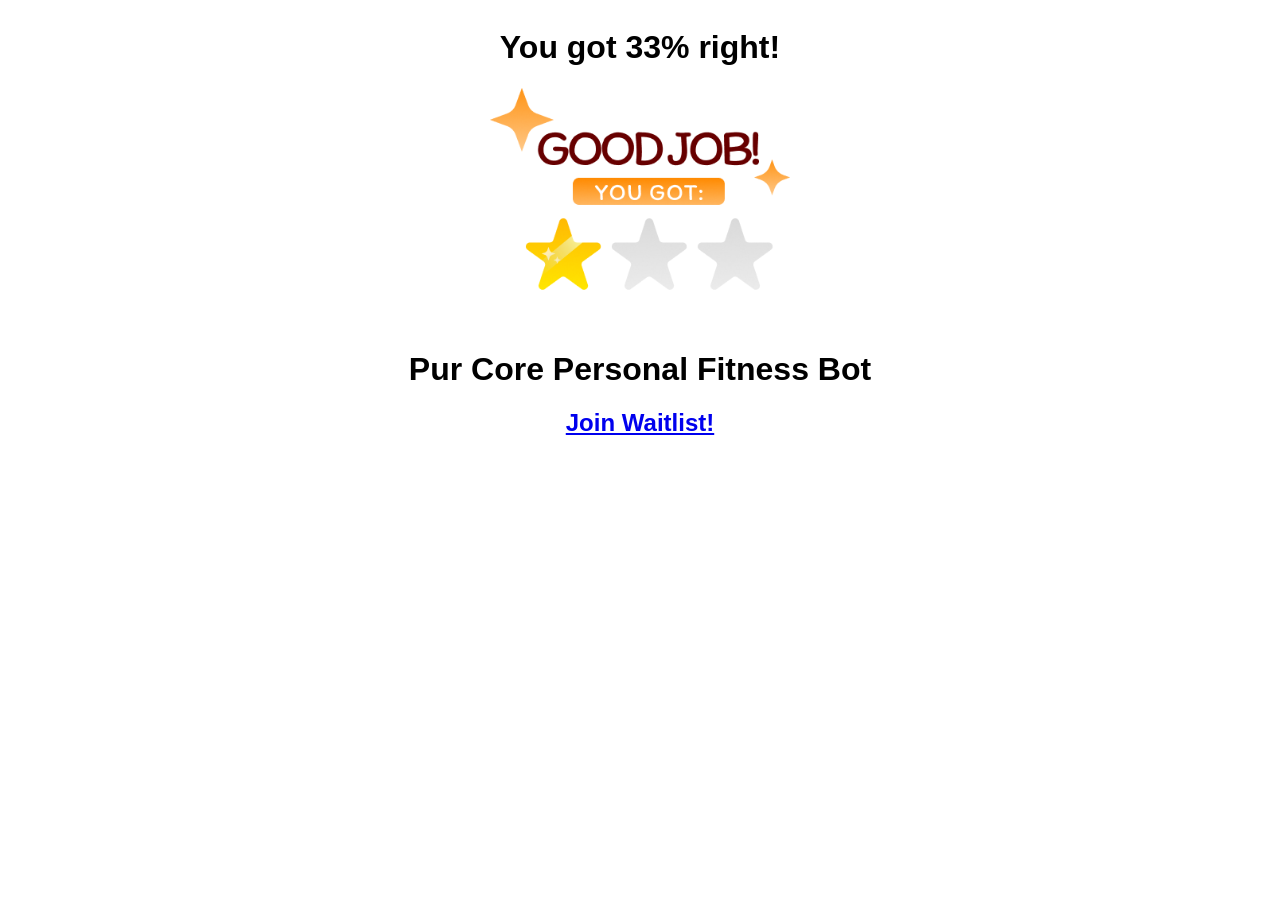
<file: level1.html>
<!DOCTYPE html>
<html lang="en">

<head>
    <meta charset="UTF-8">
    <meta http-equiv="X-UA-Compatible" content="IE=edge">
    <meta name="viewport" content="width=device-width, initial-scale=1.0">
    <title>Document</title>
</head>

<body>
    <div style="display: flex;
    flex-direction: column;
    align-items: center;
    font-family: sans-serif;
    text-align: center;
    ">
        <h1>You got 33% right!</h1>
        <img src="level1.png" style="width: 300px;"><br><br>
        <h1>Pur Core Personal Fitness Bot</h1>
        <a href="https://qrco.de/be0pl5" style="font-size: 24px;font-weight: bold;">Join Waitlist!</a>
    </div>
</body>

</html>
</file>
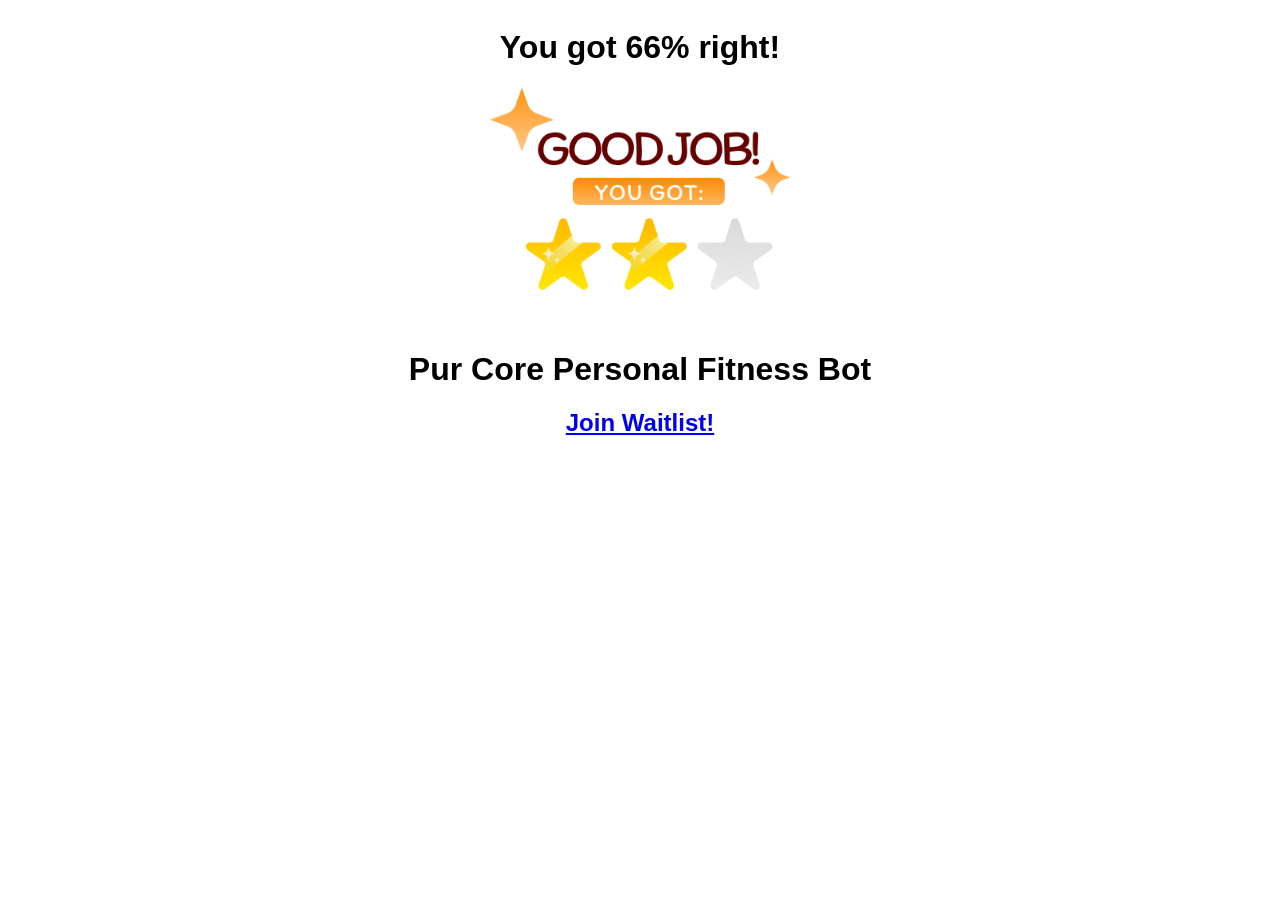
<file: level2.html>
<!DOCTYPE html>
<html lang="en">

<head>
    <meta charset="UTF-8">
    <meta http-equiv="X-UA-Compatible" content="IE=edge">
    <meta name="viewport" content="width=device-width, initial-scale=1.0">
    <title>Document</title>
</head>

<body>
    <div style="display: flex;
    flex-direction: column;
    align-items: center;
    font-family: sans-serif;
    text-align: center;
    ">
        <h1>You got 66% right!</h1>
        <img src="level2.png" style="width: 300px;"><br><br>
        <h1>Pur Core Personal Fitness Bot</h1>
        <a href="https://qrco.de/be0pl5" style="font-size: 24px;font-weight: bold;">Join Waitlist!</a>
    </div>
</body>

</html>
</file>
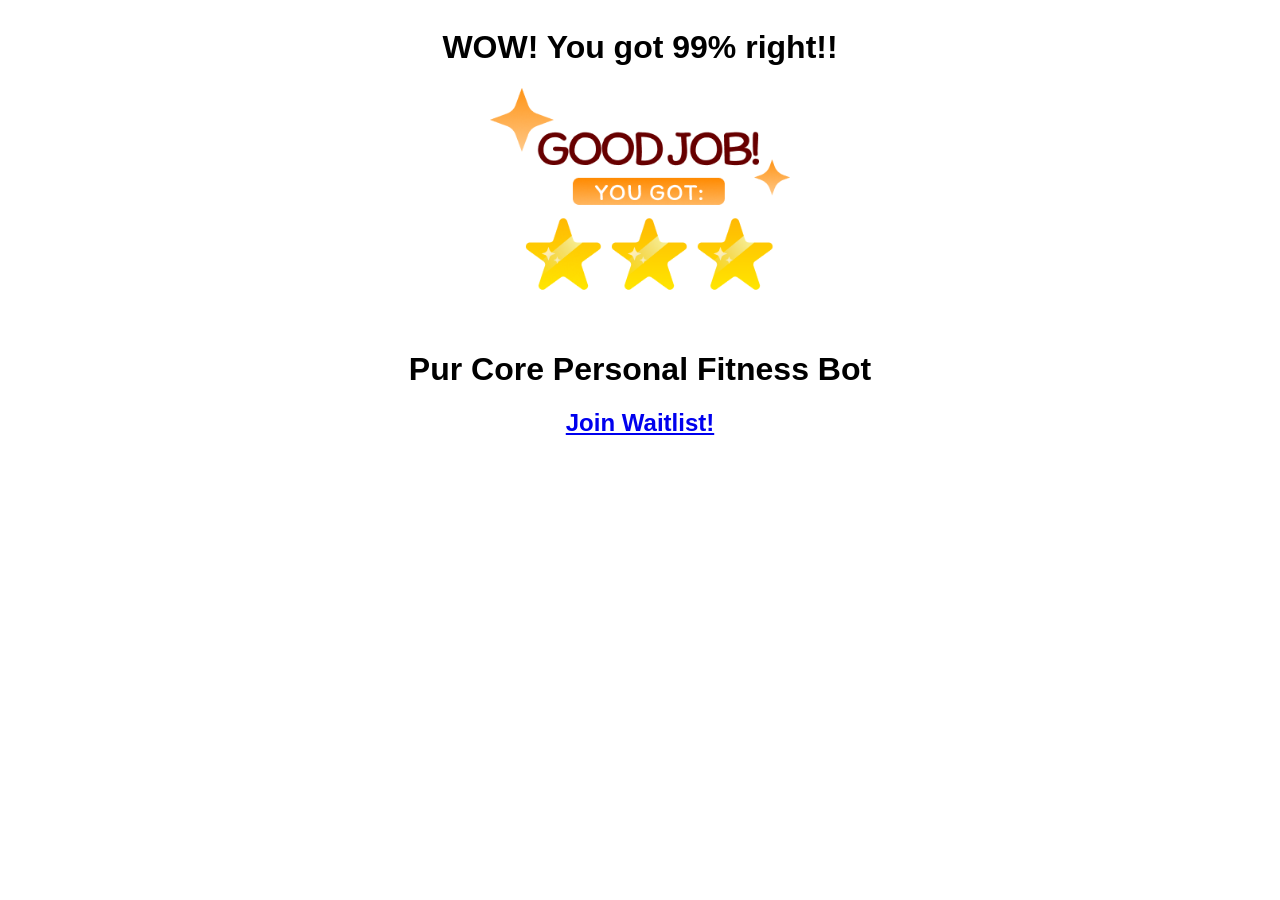
<file: level3.html>
<!DOCTYPE html>
<html lang="en">

<head>
    <meta charset="UTF-8">
    <meta http-equiv="X-UA-Compatible" content="IE=edge">
    <meta name="viewport" content="width=device-width, initial-scale=1.0">
    <title>Document</title>
</head>

<body>
    <div style="display: flex;
    flex-direction: column;
    align-items: center;
    font-family: sans-serif;
    text-align: center;
    ">
        <h1>WOW! You got 99% right!!</h1>
        <img src="level3.png" style="width: 300px;"><br><br>
        <h1>Pur Core Personal Fitness Bot</h1>
        <a href="https://qrco.de/be0pl5" style="font-size: 24px;font-weight: bold;">Join Waitlist!</a>
    </div>
</body>

</html>
</file>
